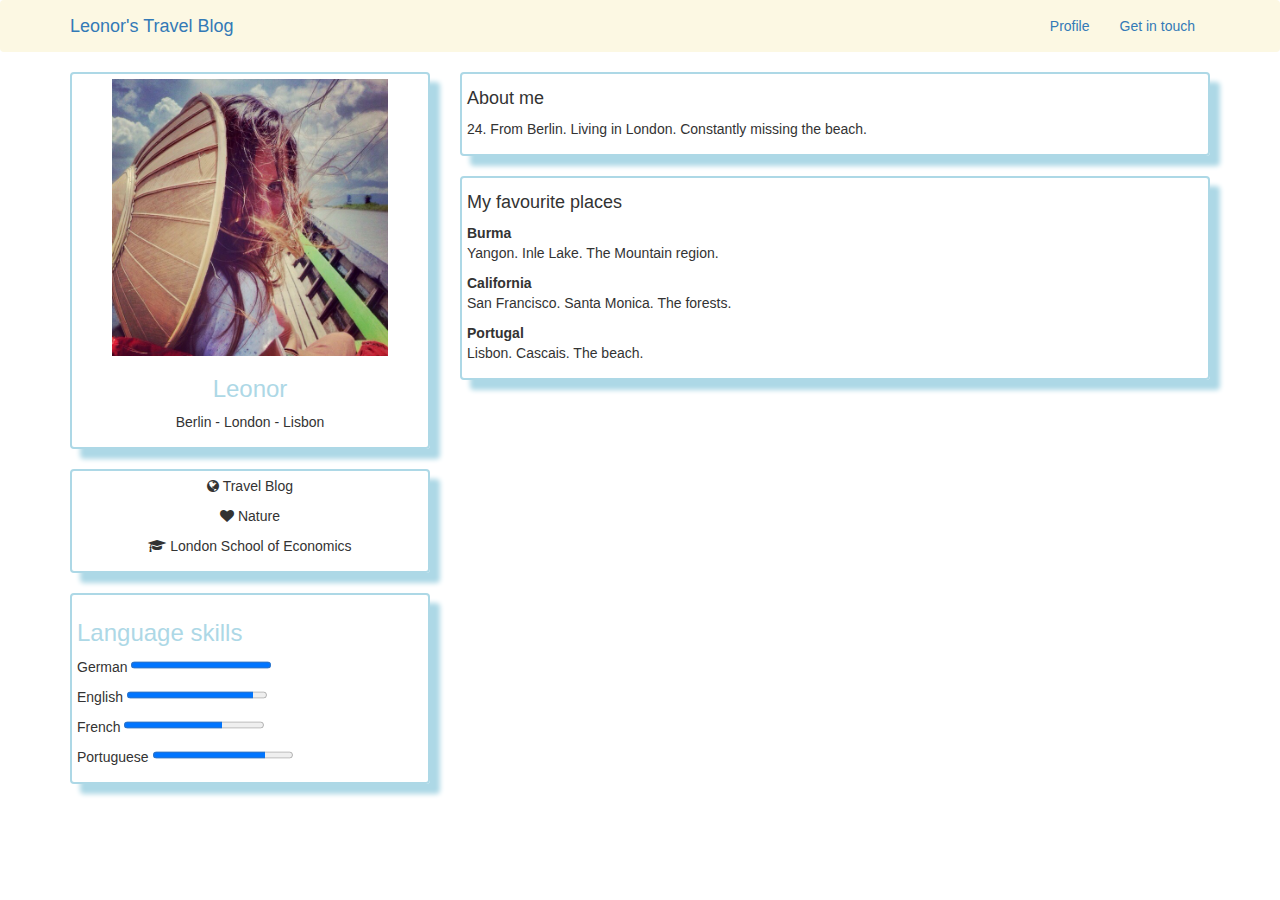
<file: profile.html>
<!DOCTYPE html>
<html>
<head>
<meta name="viewport" content="width=device-width, initial-scale=1">
	<title>	XX</title>
	<link rel="stylesheet" href="https://maxcdn.bootstrapcdn.com/bootstrap/3.3.7/css/bootstrap.min.css">
    <link rel="stylesheet" href="https://maxcdn.bootstrapcdn.com/font-awesome/4.4.0/css/font-awesome.min.css">

    <link rel="stylesheet" type="text/css" href="css/profile.css">

</head>
<body>

	<nav class="navbar bg-warning">
	<div class="container">
	<a href="index.html" class="navbar-brand">
	Leonor's Travel Blog
	</a>

	<ul class="nav navbar-nav pull-right">
	<li class="nav-item active">
	<a href="#" class="nav-link">
	Profile
	</a>
	</li>

<li class="nav-item active">
	<a href="#" class="nav-link">
	Get in touch
	</a>
	</li>

	</ul>

	</div>
	</nav>

	<div class="container">
		<div class="row">
			<div class="col-md-4">
				<div class="card text-center">
					<div class="card-block">
					<img class="rounded profile-pic" src="img/bild3.jpg">
					<h3 class="card-title">
						Leonor
						</h3>
						<p class="card-text">
						Berlin - London - Lisbon
						</p>
						</div>
				</div>
				<div class="card text-center">
					<div class="card-block">
						<p class="card-text">
						<i class="fa fa-globe"> </i>
						Travel Blog
						</p>
						<p class="card-text">
						<i class="fa fa-heart"> </i>
						Nature
						</p>
						<p class="card-text">
						<i class="fa fa-graduation-cap"> </i>
						London School of Economics
						</p>
						</div>
				</div>	
				<div class="card">
				<div class="card-block">
				<h3 class="card-title">
				Language skills
				</h3>
				<p>
				German
				<progress class="" value="100" max="100">25%</progress>
				</p>
				<p>
				English
				<progress class="" value="90" max="100">25%</progress>
				</p>
				<p>
				French
				<progress class="" value="70" max="100">25%</progress>
				</p>
				<p>
				Portuguese
				<progress class="" value="80" max="100">25%</progress>
				</p>
				</div>
				</div>

			</div>
		<div class="col-md-8">
		<div class="card">
		<div class="card-block">
		<h4 class="card-title">About me</h4>
		<p class="card-text">
		24. From Berlin. Living in London. Constantly missing the beach.
		</p>
		</div>
	</div>

<div class="card">
            <div class="card-block">
              <h4 class="card-title">My favourite places</h4>
              <p class="card-text">
                <strong>Burma</strong>
                <br>
                Yangon. Inle Lake. The Mountain region.
              </p>
              <p class="card-text">
                <strong>California</strong>
                <br>
                San Francisco. Santa Monica. The forests.<br>
              </p>
              <p class="card-text">
                <strong>Portugal</strong>
                <br>
              Lisbon. Cascais. The beach.
              </p>
            </div>
          </div>
        </div>
      </div>

</div>
</body>
</html>
</file>
<file: css/profile.css>
.profile-pic {
	max-width: 80%
}
h3 {
	color: lightblue;
}
.card {
	border: solid lightblue 2px;
	border-radius: 4px;
	padding: 5px;
	margin-bottom: 20px;
	box-shadow: 10px 10px 5px lightblue;
}
.description{
	background-image: url ();
}
</file>
